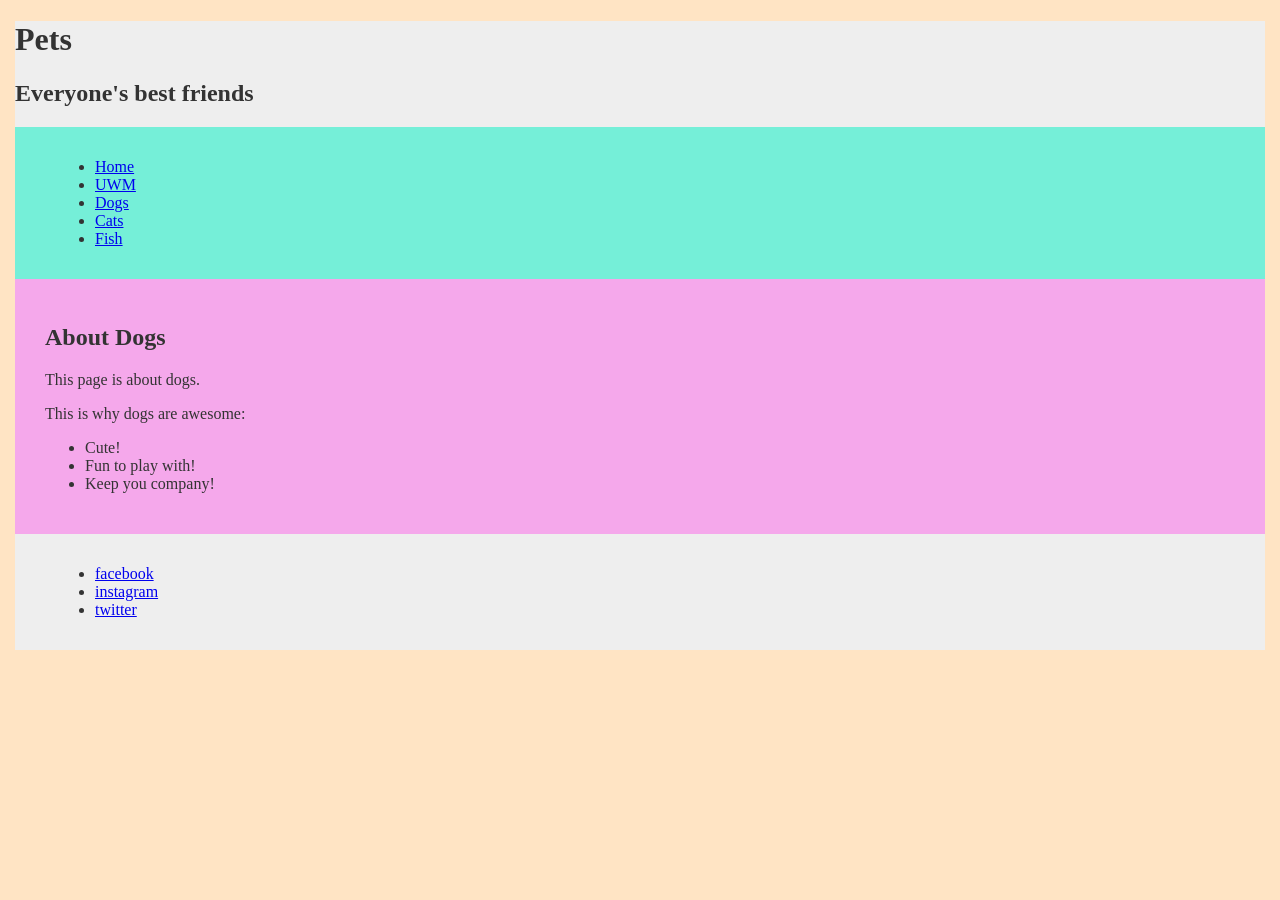
<file: index.html>
<!DOCTYPE html>
<html lang="en">
<head>
    <meta charset="utf-8">
    <title>Pets</title>
    <link rel="stylesheet" href="styles.css">
</head>

<body class="pets-page">

    <header>
        <h1>Pets</h1>
        <h2>Everyone's best friends</h2>
    </header>

    <nav>
        <ul>
            <li><a href="index.html">Home</a></li>
            <li><a href="uwm.html">UWM</a></li>
            <li><a href="#dogs">Dogs</a></li>
            <li><a href="#cats">Cats</a></li>
            <li><a href="#fish">Fish</a></li>
        </ul>
    </nav>

    <main>
        <article id="dogs">
            <h2>About Dogs</h2>

            <p>This page is about dogs.</p>

            <p>This is why dogs are awesome:</p>

            <ul>
                <li>Cute!</li>
                <li>Fun to play with!</li>
                <li>Keep you company!</li>
            </ul>
        </article>
    </main>

    <footer>
        <ul>
            <li><a href="https://facebook.com">facebook</a></li>
            <li><a href="https://instagram.com">instagram</a></li>
            <li><a href="https://twitter.com">twitter</a></li>
        </ul>
    </footer>

</body>
</html>
</file>
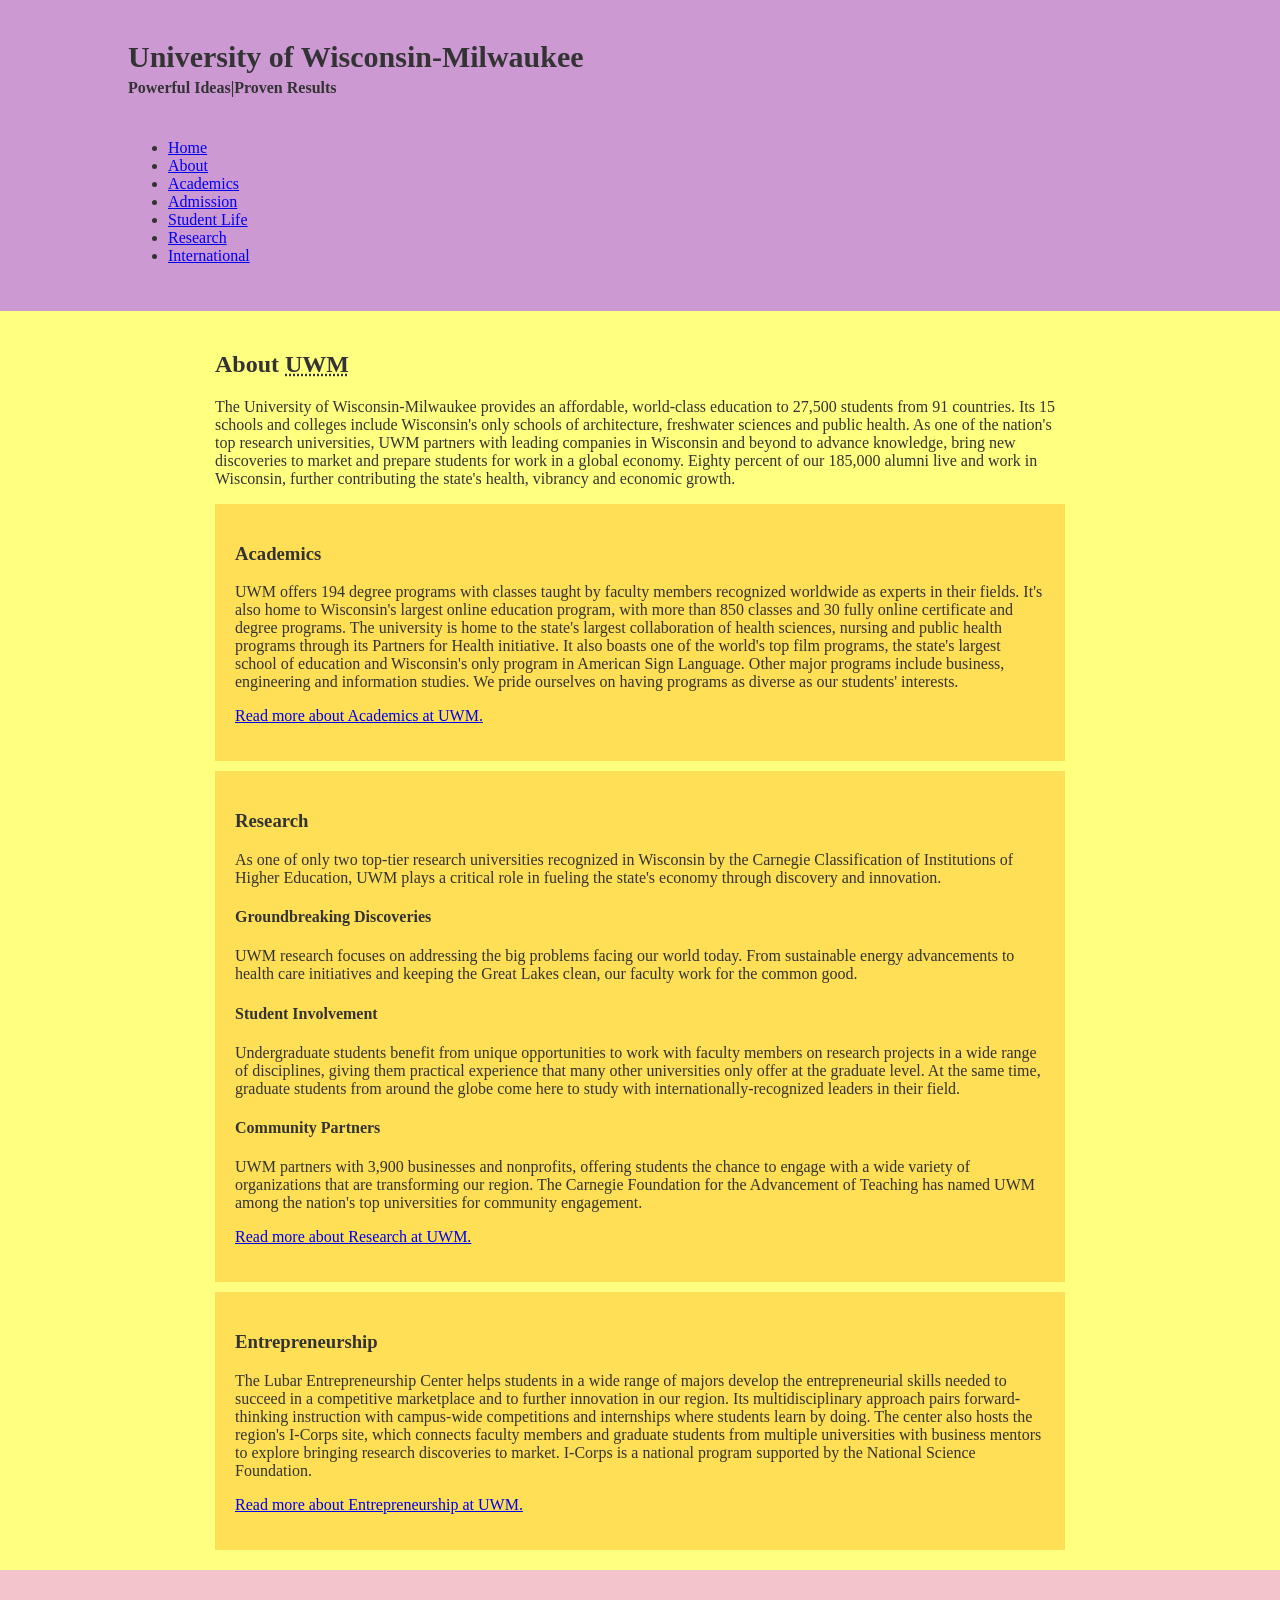
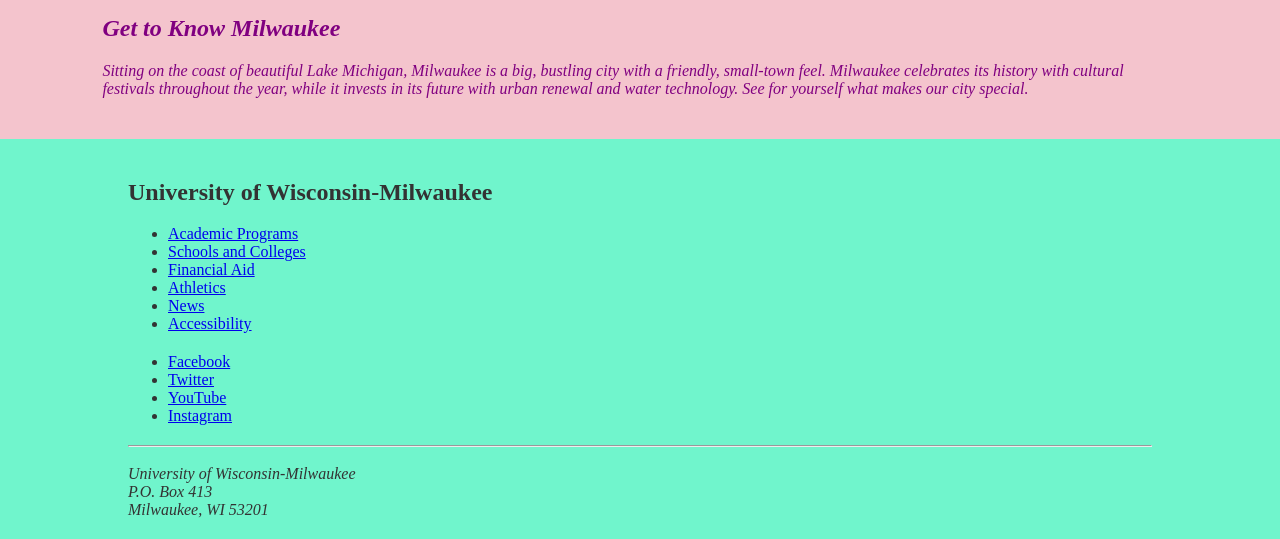
<file: uwm.html>
<!DOCTYPE html>
<html lang="en">

<head>
    <meta charset="utf-8">
    <title>University of Wisconsin-Milwaukee</title>
    <link rel="stylesheet" href="styles.css">
</head>

<body class="uwm-page">

    <header>
        <h1>University of Wisconsin-Milwaukee</h1>
        <p>Powerful Ideas|Proven Results</p>

        <nav>
            <ul>
                <li><a href="index.html">Home</a></li>
                <li><a href="#about">About</a></li>
                <li><a href="#academics">Academics</a></li>
                <li><a href="#admission">Admission</a></li>
                <li><a href="#student-life">Student Life</a></li>
                <li><a href="#research">Research</a></li>
                <li><a href="#international">International</a></li>
            </ul>
        </nav>
    </header>

    <main>

        <article id="about">
            <h2>About <abbr title="University of Wisconsin-Milwaukee">UWM</abbr></h2>

            <p>
                The University of Wisconsin-Milwaukee provides an affordable,
                world-class education to 27,500 students from 91 countries.
                Its 15 schools and colleges include Wisconsin's only schools
                of architecture, freshwater sciences and public health.
                As one of the nation's top research universities, UWM partners
                with leading companies in Wisconsin and beyond to advance
                knowledge, bring new discoveries to market and prepare
                students for work in a global economy. Eighty percent of our
                185,000 alumni live and work in Wisconsin, further contributing
                the state's health, vibrancy and economic growth.
            </p>

            <section id="academics">
                <h3>Academics</h3>

                <p>
                    UWM offers 194 degree programs with classes taught by
                    faculty members recognized worldwide as experts in their
                    fields. It's also home to Wisconsin's largest online
                    education program, with more than 850 classes and 30
                    fully online certificate and degree programs. The
                    university is home to the state's largest collaboration
                    of health sciences, nursing and public health programs
                    through its Partners for Health initiative. It also
                    boasts one of the world's top film programs, the state's
                    largest school of education and Wisconsin's only program
                    in American Sign Language. Other major programs include
                    business, engineering and information studies. We pride
                    ourselves on having programs as diverse as our students'
                    interests.
                </p>

                <p>
                    <a href="https://uwm.edu/academics/">
                        Read more about Academics at UWM.
                    </a>
                </p>
            </section>

            <section id="research">
                <h3>Research</h3>

                <p>
                    As one of only two top-tier research universities
                    recognized in Wisconsin by the Carnegie Classification
                    of Institutions of Higher Education, UWM plays a critical
                    role in fueling the state's economy through discovery
                    and innovation.
                </p>

                <h4>Groundbreaking Discoveries</h4>

                <p>
                    UWM research focuses on addressing the big problems
                    facing our world today. From sustainable energy
                    advancements to health care initiatives and keeping
                    the Great Lakes clean, our faculty work for the common good.
                </p>

                <h4>Student Involvement</h4>

                <p>
                    Undergraduate students benefit from unique opportunities
                    to work with faculty members on research projects in a
                    wide range of disciplines, giving them practical
                    experience that many other universities only offer at
                    the graduate level. At the same time, graduate students
                    from around the globe come here to study with
                    internationally-recognized leaders in their field.
                </p>

                <h4>Community Partners</h4>

                <p>
                    UWM partners with 3,900 businesses and nonprofits,
                    offering students the chance to engage with a wide
                    variety of organizations that are transforming our region.
                    The Carnegie Foundation for the Advancement of Teaching
                    has named UWM among the nation's top universities
                    for community engagement.
                </p>

                <p>
                    <a href="https://uwm.edu/research/">
                        Read more about Research at UWM.
                    </a>
                </p>
            </section>

            <section id="entrepreneurship">
                <h3>Entrepreneurship</h3>

                <p>
                    The Lubar Entrepreneurship Center helps students in a
                    wide range of majors develop the entrepreneurial skills
                    needed to succeed in a competitive marketplace and to
                    further innovation in our region. Its multidisciplinary
                    approach pairs forward-thinking instruction with
                    campus-wide competitions and internships where students
                    learn by doing. The center also hosts the region's
                    I-Corps site, which connects faculty members and
                    graduate students from multiple universities with
                    business mentors to explore bringing research discoveries
                    to market. I-Corps is a national program supported by
                    the National Science Foundation.
                </p>

                <p>
                    <a href="https://uwm.edu/lubar-entrepreneurship-center/">
                        Read more about Entrepreneurship at UWM.
                    </a>
                </p>
            </section>

        </article>

        <aside>
            <h2>Get to Know Milwaukee</h2>

            <p>
                Sitting on the coast of beautiful Lake Michigan, Milwaukee
                is a big, bustling city with a friendly, small-town feel.
                Milwaukee celebrates its history with cultural festivals
                throughout the year, while it invests in its future with
                urban renewal and water technology. See for yourself what
                makes our city special.
            </p>
        </aside>

    </main>

    <footer>
        <h2>University of Wisconsin-Milwaukee</h2>

        <ul>
            <li><a href="https://uwm.edu/academics/">Academic Programs</a></li>
            <li><a href="https://uwm.edu/academics/">Schools and Colleges</a></li>
            <li><a href="https://uwm.edu/finances/">Financial Aid</a></li>
            <li><a href="https://mkepanthers.com/">Athletics</a></li>
            <li><a href="https://uwm.edu/news/">News</a></li>
            <li><a href="https://uwm.edu/">Accessibility</a></li>
        </ul>

        <ul>
            <li><a href="https://facebook.com/UWMilwaukee">Facebook</a></li>
            <li><a href="https://twitter.com/UWMilwaukee">Twitter</a></li>
            <li><a href="https://youtube.com/UWMilwaukee">YouTube</a></li>
            <li><a href="https://instagram.com/uwmilwaukee">Instagram</a></li>
        </ul>

        <hr>

        <address>
            University of Wisconsin-Milwaukee<br>
            P.O. Box 413<br>
            Milwaukee, WI 53201
        </address>
    </footer>

</body>
</html>
</file>
<file: styles.css>
html {
    background-color: bisque
}


@import url('https://fonts.googleapis.com/css2?family=Merriweather:wght@400;700&display=swap');

body {
    font-family: 'Merriweather', serif;
    margin: 15px;
    color: #333;
    background-color: #eeeeee;
}

.pets-page nav {
    background-color: #75efd8;
    padding: 15px 40px;
}

.pets-page article {
    background-color: #f5a8eb;
    padding: 25px 30px;
}

.pets-page footer {
    padding: 15px 40px;
}

/* UWM PAGE */

.uwm-page {
    margin: 0;
    background-color: #eeeeee;
    font-family: 'Merriweather', serif;
    color: #333333;
}

/* Purple header */
.uwm-page header {
    background-color: #cc99d3;
    padding: 20px 10%;
}

.uwm-page header h1 {
    font-size: 30px;
    margin-bottom: 5px;
}

.uwm-page header p {
    margin-top: 5px;
    font-weight: bold;
}

/* Navigation */
.uwm-page nav {
    background-color: #cc99d3;
    padding: 10px 0;
}

/* Bright yellow main background */
.uwm-page main {
    background-color: #ffff80;
    padding: 20px 10% 0;
}

/* Main article */
.uwm-page article {
    max-width: 850px;
    margin: auto;
    background-color: #ffff80;
}

/* Golden yellow content boxes */
.uwm-page section {
    background-color: #ffdf55;
    padding: 20px;
    margin: 10px 0;
}

/* Pink Milwaukee section */
.uwm-page aside {
    background-color: #f4c4cd;
    color: purple;
    font-style: italic;
    padding: 25px 10%;
    margin: 20px -12.5% 0;
}

/* Mint green footer */
.uwm-page footer {
    background-color: #70f5cc;
    padding: 20px 10%;
}

.uwm-page footer ul {
    margin-bottom: 20px;
}

.uwm-page footer address {
    padding-top: 10px;
    font-style: italic;
}
</file>
